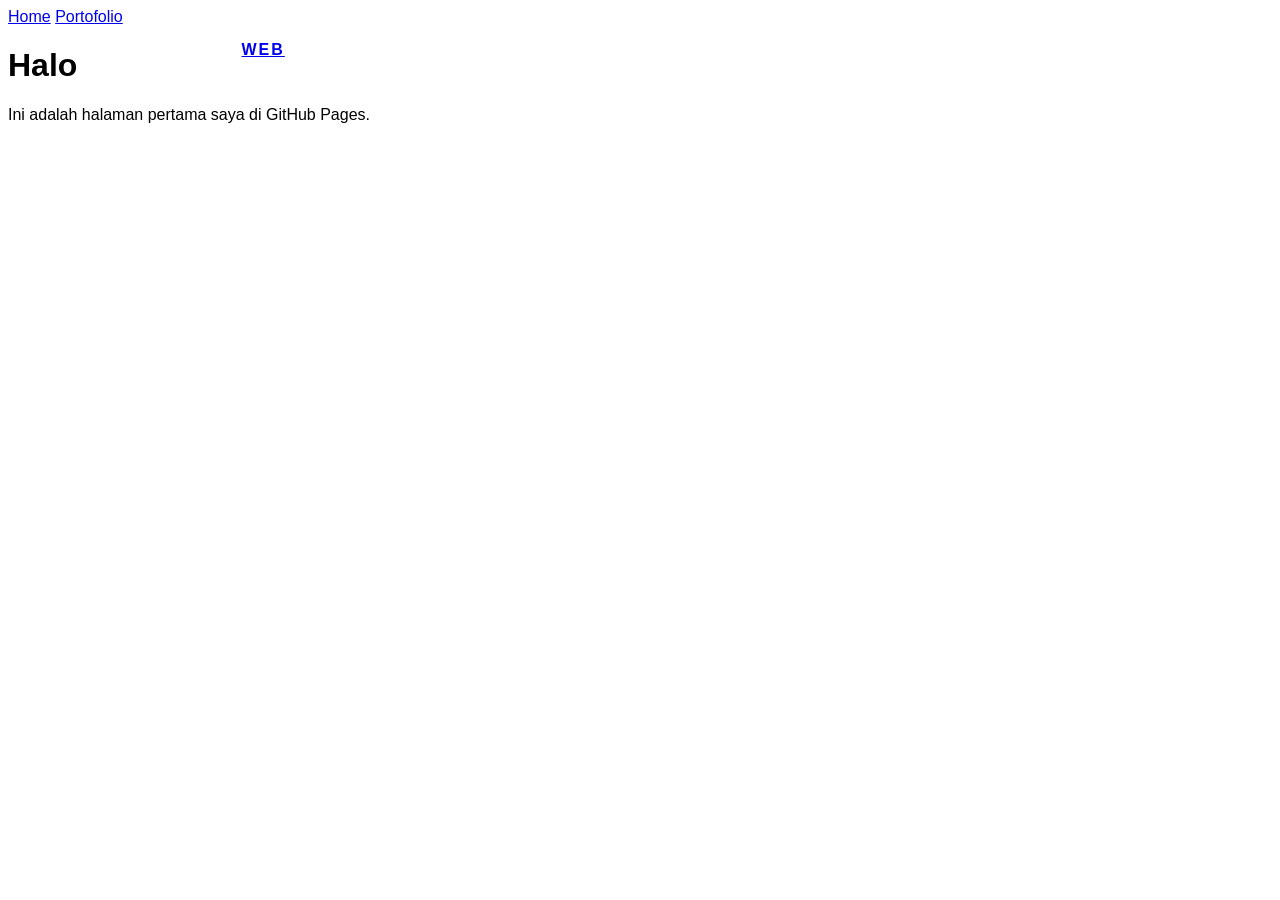
<file: index.html>
<head>
    <meta charset="UTF-8">
    <title>Home</title>
    <link rel="stylesheet" href="style.css">
</head>

<body>
    <header>
        <div>
            <a href="index.html"><span class="logo">WEB</span></a>
        </div>
        <div>
            <ul>
                <li>
                    <a href="#home">Home</a>
                </li>
                <li>
                    <a href="#about">About</a>
                </li>
            </ul>
        </div>

    </header>
    <main>
            <nav>
                <a href="index.html">Home</a>
                <a href="portofolio.html">Portofolio</a>
            </nav>
                <h1>Halo</h1>
                <p>Ini adalah halaman pertama saya di GitHub Pages.</p>       
    </main>

</body>

</html>
</file>
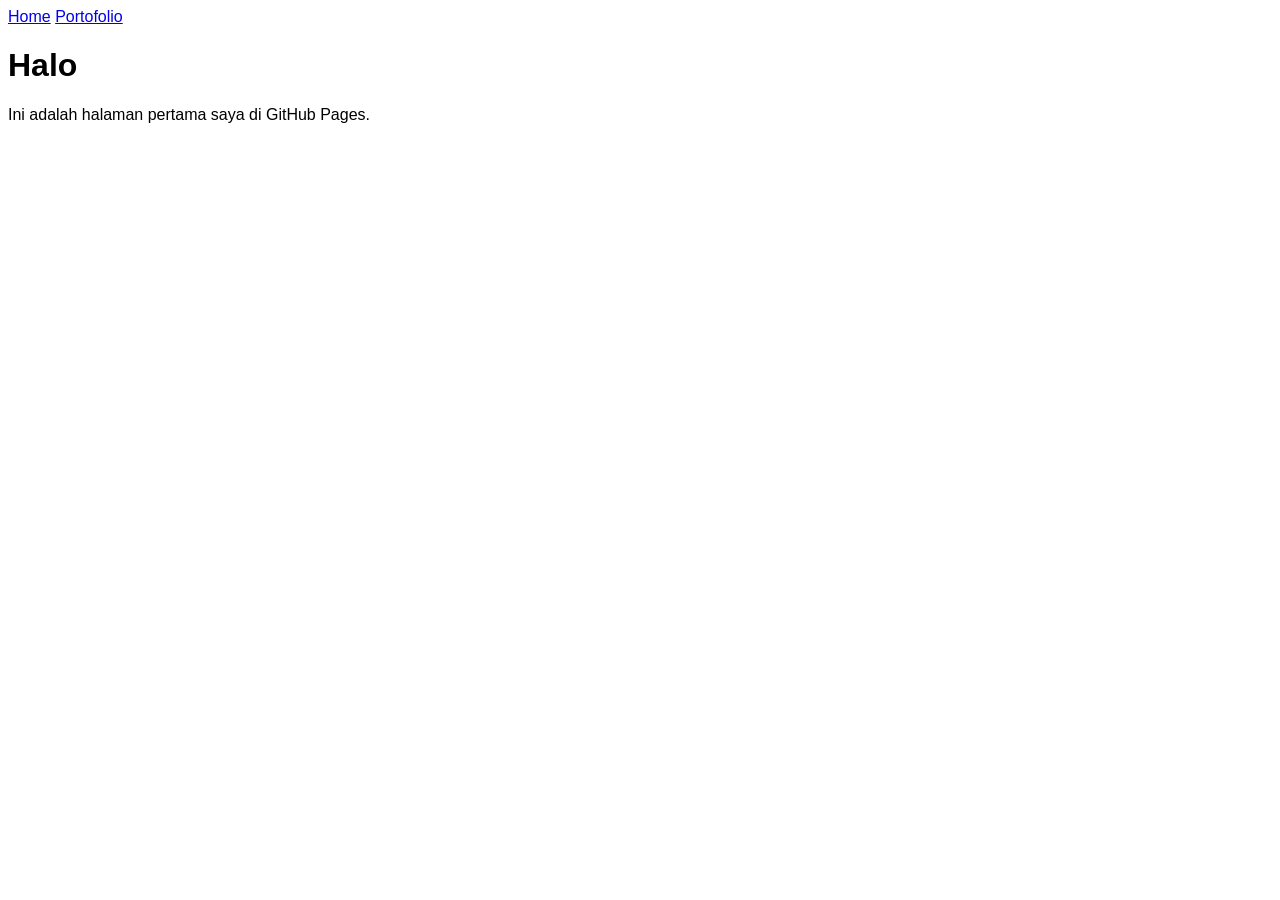
<file: indeks.html>
<head>
    <meta charset="UTF-8">
    <title>Home</title>
    <link rel="stylesheet" href="style.css">
</head>
<body>
    <nav>
        <a href="./">Home</a>
        <a href="portofolio.html">Portofolio</a>
    </nav>
    <h1>Halo</h1>
    <p>Ini adalah halaman pertama saya di GitHub Pages.</p>
</body>
</html>
</file>
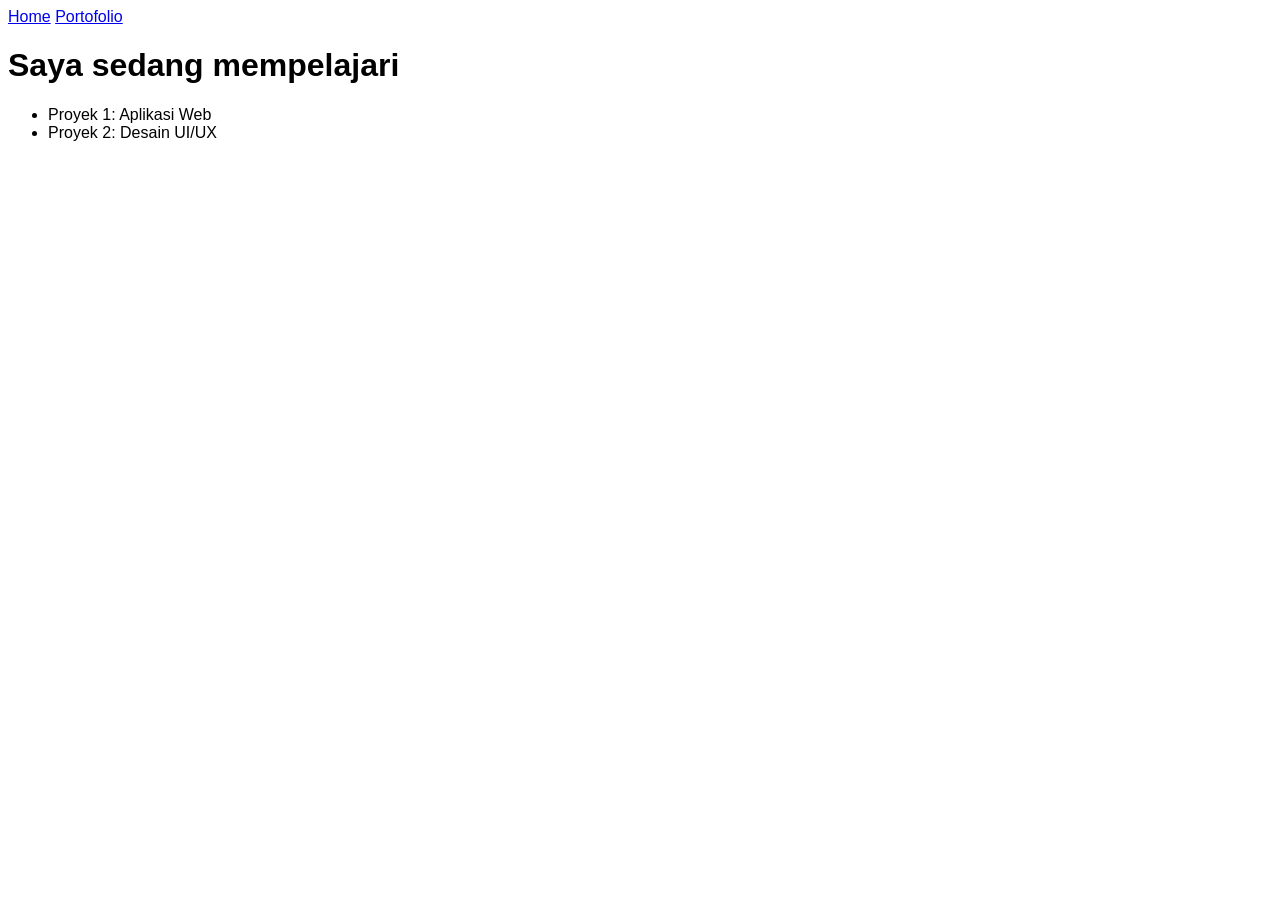
<file: portofolio.html>
<head>
    <meta charset="UTF-8">
    <meta name="Portofolio" content="width=device-width, initial-scale=1.0">
    <title>Portofolio</title>
    <link rel="stylesheet" href="style.css">
</head>
<body>
    <nav>
        <a href="index.html">Home</a>
        <a href="portofolio.html">Portofolio</a>
    </nav>
    <h1>Saya sedang mempelajari</h1>
    <ul>
        <li>Proyek 1: Aplikasi Web</li>
        <li>Proyek 2: Desain UI/UX</li>
    </ul>
</body>
</html>
</file>
<file: style.css>
html {
  scroll-behavior: smooth;
}

body {
    font-family: sans-serif;
}

header {
  position: fixed;
  top: 0;
  left: 0;
  right: 0;
  background-color: var(--dark-primary);
  padding: 25px;
  color: #fff;
  display: flex;
  justify-content: space-around;
  align-items: center;
  z-index: 1;
}

header .logo {
  color: var(--primary);
  margin-right: 130px;
  font-weight: 600;
  letter-spacing: 2px;
}

header ul {
  display: flex;
  list-style: none;
}

header ul li {
  margin-right: 30px;
}

header ul li a {
  color: #fff;
  text-decoration: none;
  font-weight: 600;
  transition: all 0.3s ease 0s;
}

header ul li a:hover {
  color: var(--primary);
  transition: all 0.3s ease 0s;
}
</file>
